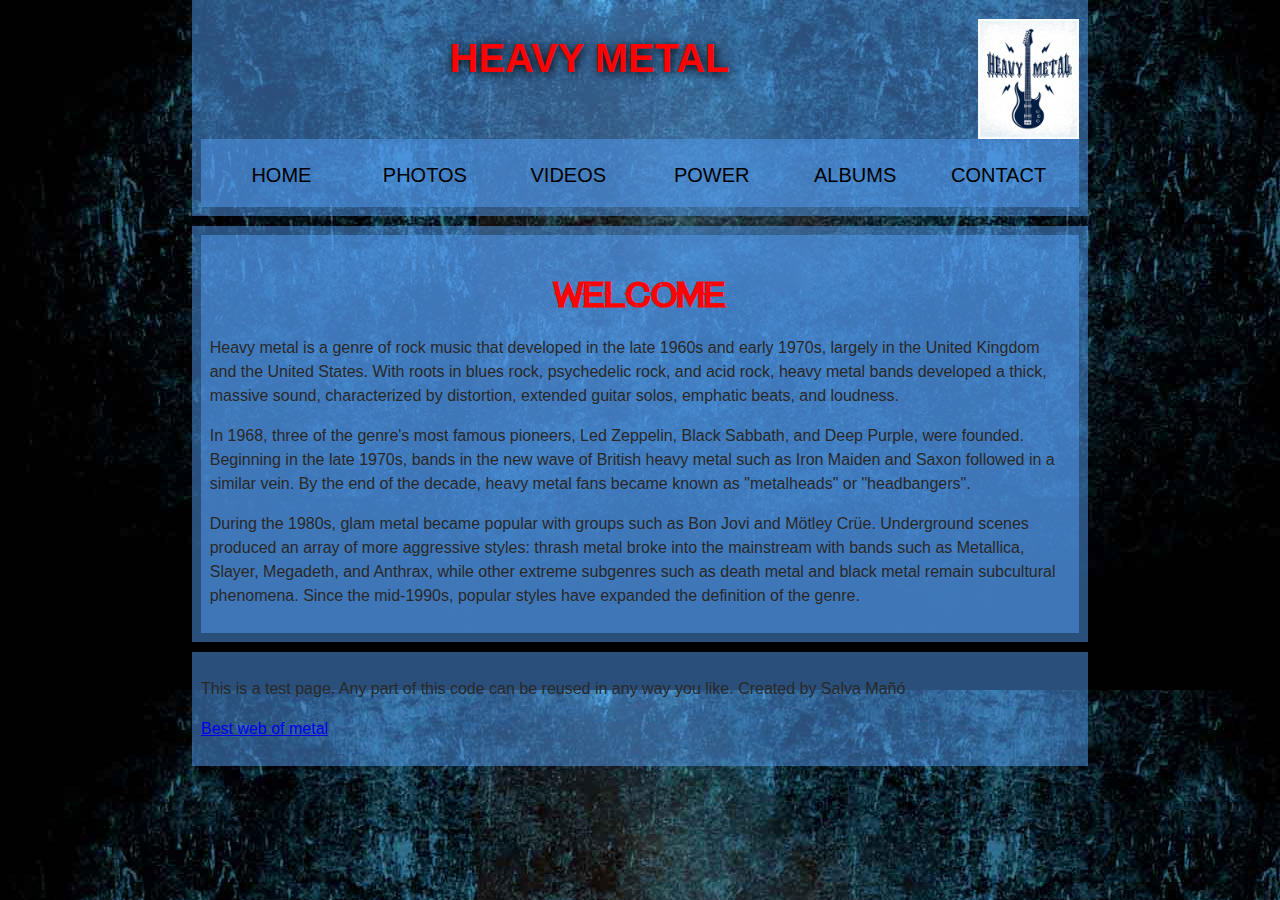
<file: index.html>
<!DOCTYPE html>
<html lang="en">
    <head>
        <meta charset="utf-8">
        <title>Heavy Metal</title>
        <link href="https://fonts.googleapis.com/css?family=Roboto+Condensed:800%7CCinzel+Decorative:700" rel="stylesheet">
        <link href="estil.css" rel="stylesheet">
    </head>
    <body>
        <header>
            <h1>Heavy Metal</h1>
            <img src="G01.png" alt="GUITAR logo">
            <nav>
                <ul>
                    <li>
                        <a href="index.html">Home</a>
                    </li>
                    <li>
                        <a href="photos.html">Photos</a>
                    </li>
                    <li>
                        <a href="videos.html">Videos</a>
                    </li>
                    <li>
                        <a href="power.html">Power</a>
                    </li>
                    <li>
                        <a href="albums.html">Albums</a>
                    </li>
                    <li>
                        <a href="contact.html">Contact</a>
                    </li>
                </ul>
            </nav>
        </header>
        <main>
            <article>
                <h2>Welcome</h2>
                <p>
                    Heavy metal is a genre of rock music that developed in the late 1960s and early 1970s, largely in the
                United Kingdom and the United States. With roots in blues rock, psychedelic rock, and acid rock, heavy
                metal bands developed a thick, massive sound, characterized by distortion, extended guitar solos,
                emphatic beats, and loudness.
                </p>
                <p>
                    In 1968, three of the genre's most famous pioneers, Led Zeppelin, Black Sabbath, and Deep Purple, were
                founded.
                Beginning in the late 1970s, bands in the new wave of British heavy metal such as Iron Maiden and Saxon
                followed in a similar vein. By the end of the decade, heavy metal fans became known as "metalheads" or
                "headbangers".
                </p>
                <p>
                    During the 1980s, glam metal became popular with groups such as Bon Jovi and Mötley Crüe. Underground
                scenes produced an array of more aggressive styles: thrash metal broke into the mainstream with bands
                such as Metallica, Slayer, Megadeth, and Anthrax, while other extreme subgenres such as death metal and
                black metal remain subcultural phenomena. Since the mid-1990s, popular styles have expanded the
                definition of the genre.
                </p>
            </article>
        </main>
        <footer>
            <p>This is a test page. Any part of this code can be reused in any way you like. Created by Salva Mañó</p>
            <p>
                <a href="http://rafabasa.com">Best web of metal</a>
            </p>
        </footer>
    </body>
</html>
</file>
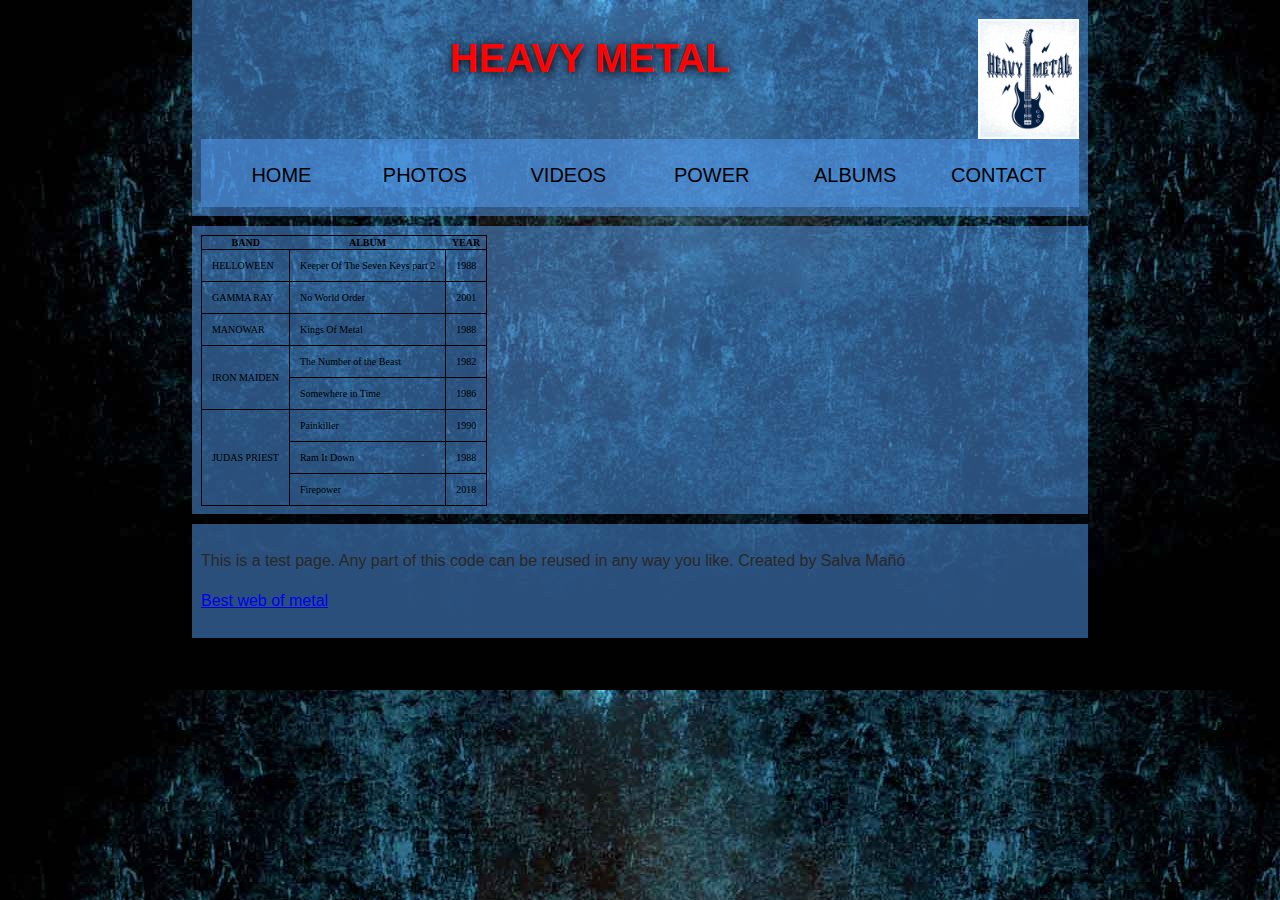
<file: albums.html>
<!DOCTYPE html>
<html lang="en">

<head>
    <meta charset="utf-8">
    <title>Heavy Metal</title>
    <link href="https://fonts.googleapis.com/css?family=Roboto+Condensed:800%7CCinzel+Decorative:700" rel="stylesheet">
    <link href="estil.css" rel="stylesheet">
</head>

<body>
    <header>
        <h1>Heavy Metal</h1>
        <img src="G01.png" alt="GUITAR logo">
        <nav>
            <ul>
                <li>
                    <a href="index.html">Home</a>
                </li>
                <li>
                    <a href="photos.html">Photos</a>
                </li>
                <li>
                    <a href="videos.html">Videos</a>
                </li>
                <li>
                    <a href="power.html">Power</a>
                </li>
                <li>
                    <a href="albums.html">Albums</a>
                </li>
                <li>
                    <a href="contact.html">Contact</a>
                </li>
            </ul>
        </nav>
    </header>
    <main>
        <table>
            <tr>
                <th>BAND</th>
                <th>ALBUM</th>
                <th>YEAR</th>
            </tr>


            <tr>
                <td>HELLOWEEN</td>
                <td>Keeper Of The Seven Keys part 2</td>
                <td>1988</td>
            </tr>
            <tr>
                <td>GAMMA RAY</td>
                <td>No World Order</td>
                <td>2001</td>
            </tr>
            <tr>
                <td>MANOWAR</td>
                <td>Kings Of Metal</td>
                <td>1988</td>
            </tr>
            <tr>
                <td rowspan="2">IRON MAIDEN</td>
                <td>The Number of the Beast</td>
                <td>1982</td>
            </tr>
            <tr>
                <td>Somewhere in Time</td>
                <td>1986</td>
            </tr>
            <tr>
                <td rowspan="3">JUDAS PRIEST</td>
                <td>Painkiller</td>
                <td>1990</td>
            </tr>
            <tr>
                <td>Ram It Down</td>
                <td>1988</td>
            </tr>
            <tr>
                <td>Firepower</td>
                <td>2018</td>
            </tr>
        </table>
    </main>
    <footer>
        <p>This is a test page. Any part of this code can be reused in any way you like. Created by Salva Mañó</p>
        <p>
            <a href="http://rafabasa.com">Best web of metal</a>
        </p>
    </footer>
</body>

</html>
</file>
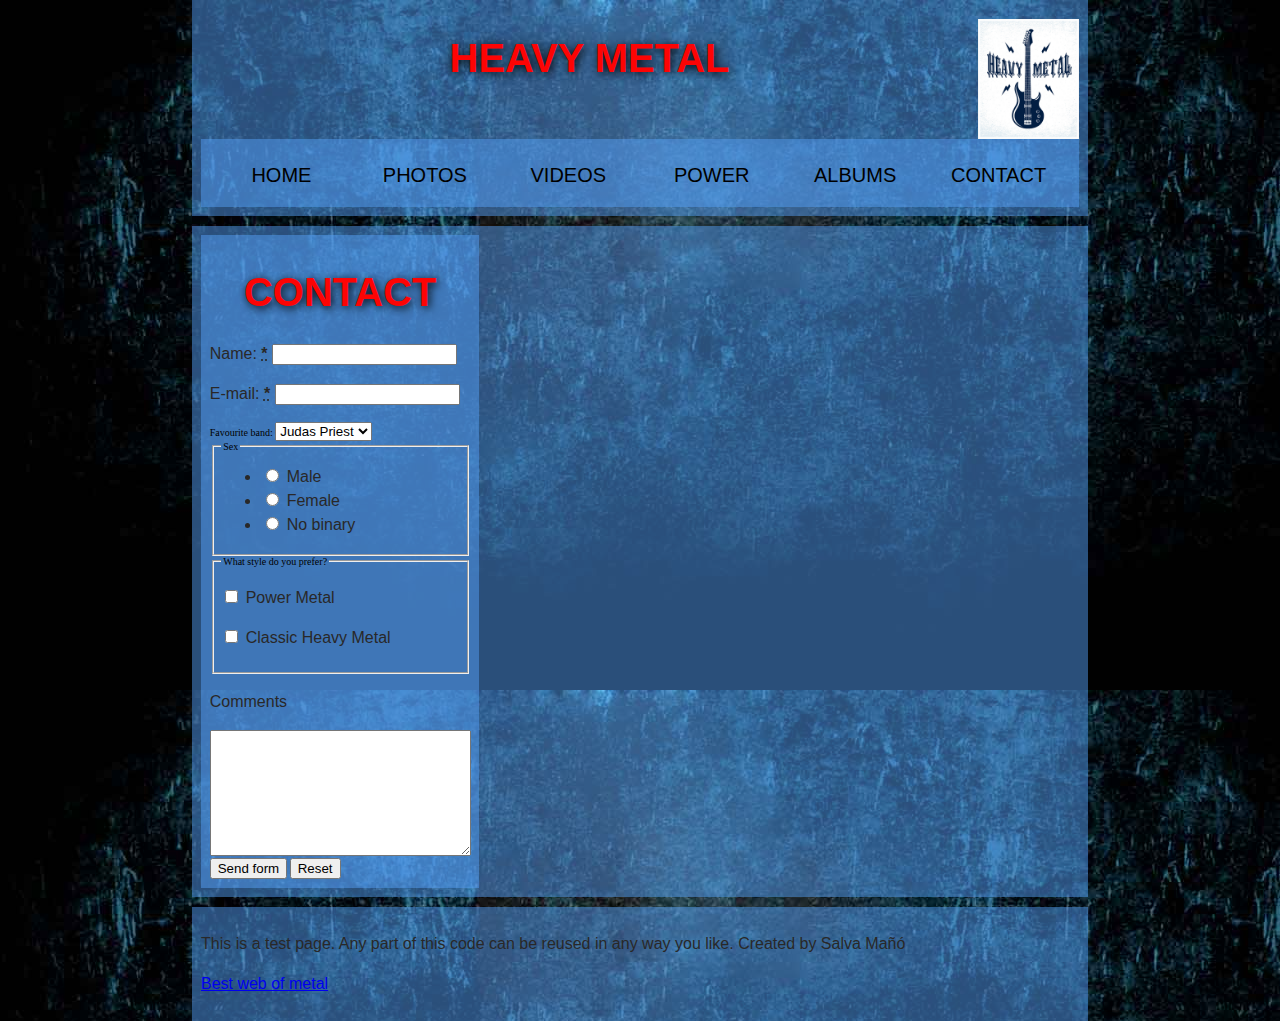
<file: contact.html>
<!DOCTYPE html>
<html lang="en">

<head>
    <meta charset="utf-8">
    <title>Heavy Metal</title>
    <link href="https://fonts.googleapis.com/css?family=Roboto+Condensed:800%7CCinzel+Decorative:700" rel="stylesheet">
    <link href="estil.css" rel="stylesheet">
</head>

<body>
    <header>
        <h1>Heavy Metal</h1>
        <img src="G01.png" alt="GUITAR logo">
        <nav>
            <ul>
                <li>
                    <a href="index.html">Home</a>
                </li>
                <li>
                    <a href="photos.html">Photos</a>
                </li>
                <li>
                    <a href="videos.html">Videos</a>
                </li>
                <li>
                    <a href="power.html">Power</a>
                </li>
                <li>
                    <a href="albums.html">Albums</a>
                </li>
                <li>
                    <a href="contact.html">Contact</a>
                </li>
            </ul>
        </nav>
    </header>
    <main>
        <section>
            <h1>Contact</h1>
            <p>
                <label for="name">
                    Name:
                    <strong>
                        <abbr title="required">*</abbr>
                    </strong>
                </label>
                <input type="text" id="name" name="username">
            </p>
            <p>
                <label for="mail">
                    E-mail:
                    <strong>
                        <abbr title="required">*</abbr>
                    </strong>
                </label>
                <input type="email" id="mail" name="usermail">
            </p>
            <label for="card">
                Favourite band:
            </label>
            <select id="card" name="package">
                <option value="1">Judas Priest</option>
                <option value="2">Manowar</option>
                <option value="3">Helloween</option>
                <option value="4">Gamma Ray</option>
                <option value="5">Iron Maiden</option>
            </select>
            <br>
            <fieldset>
                <legend>Sex</legend>
                <ul>
                    <li>
                        <label for="title_1">
                            <input type="radio" id="title_1" name="sex" value="M">
                            Male
                        </label>
                    </li>
                    <li>
                        <label for="title_2">
                            <input type="radio" id="title_2" name="sex" value="F">
                            Female
                        </label>
                    </li>
                    <li>
                        <label for="title_3">
                            <input type="radio" id="title_3" name="sex" value="N">
                            No binary
                        </label>
                    </li>
                </ul>
            </fieldset>
            <fieldset>
                <legend>What style do you prefer?</legend>
                <p>
                    <input type="checkbox" id="st1" name="style1" value="power">
                    <label for="st1">Power Metal</label>
                </p>
                <p>
                    <input type="checkbox" id="st2" name="style1" value="classic">
                    <label for="style1">Classic Heavy Metal</label>
                </p>
            </fieldset>
            <p>Comments</p>
            <textarea cols="30" name="comments" rows="8"></textarea>
            <br>
            <button type="submit">Send form</button>
            <button type="reset">Reset</button>
        </section>
    </main>
    <footer>
        <p>This is a test page. Any part of this code can be reused in any way you like. Created by Salva Mañó</p>
        <p>
            <a href="http://rafabasa.com">Best web of metal</a>
        </p>
    </footer>
</body>

</html>
</file>
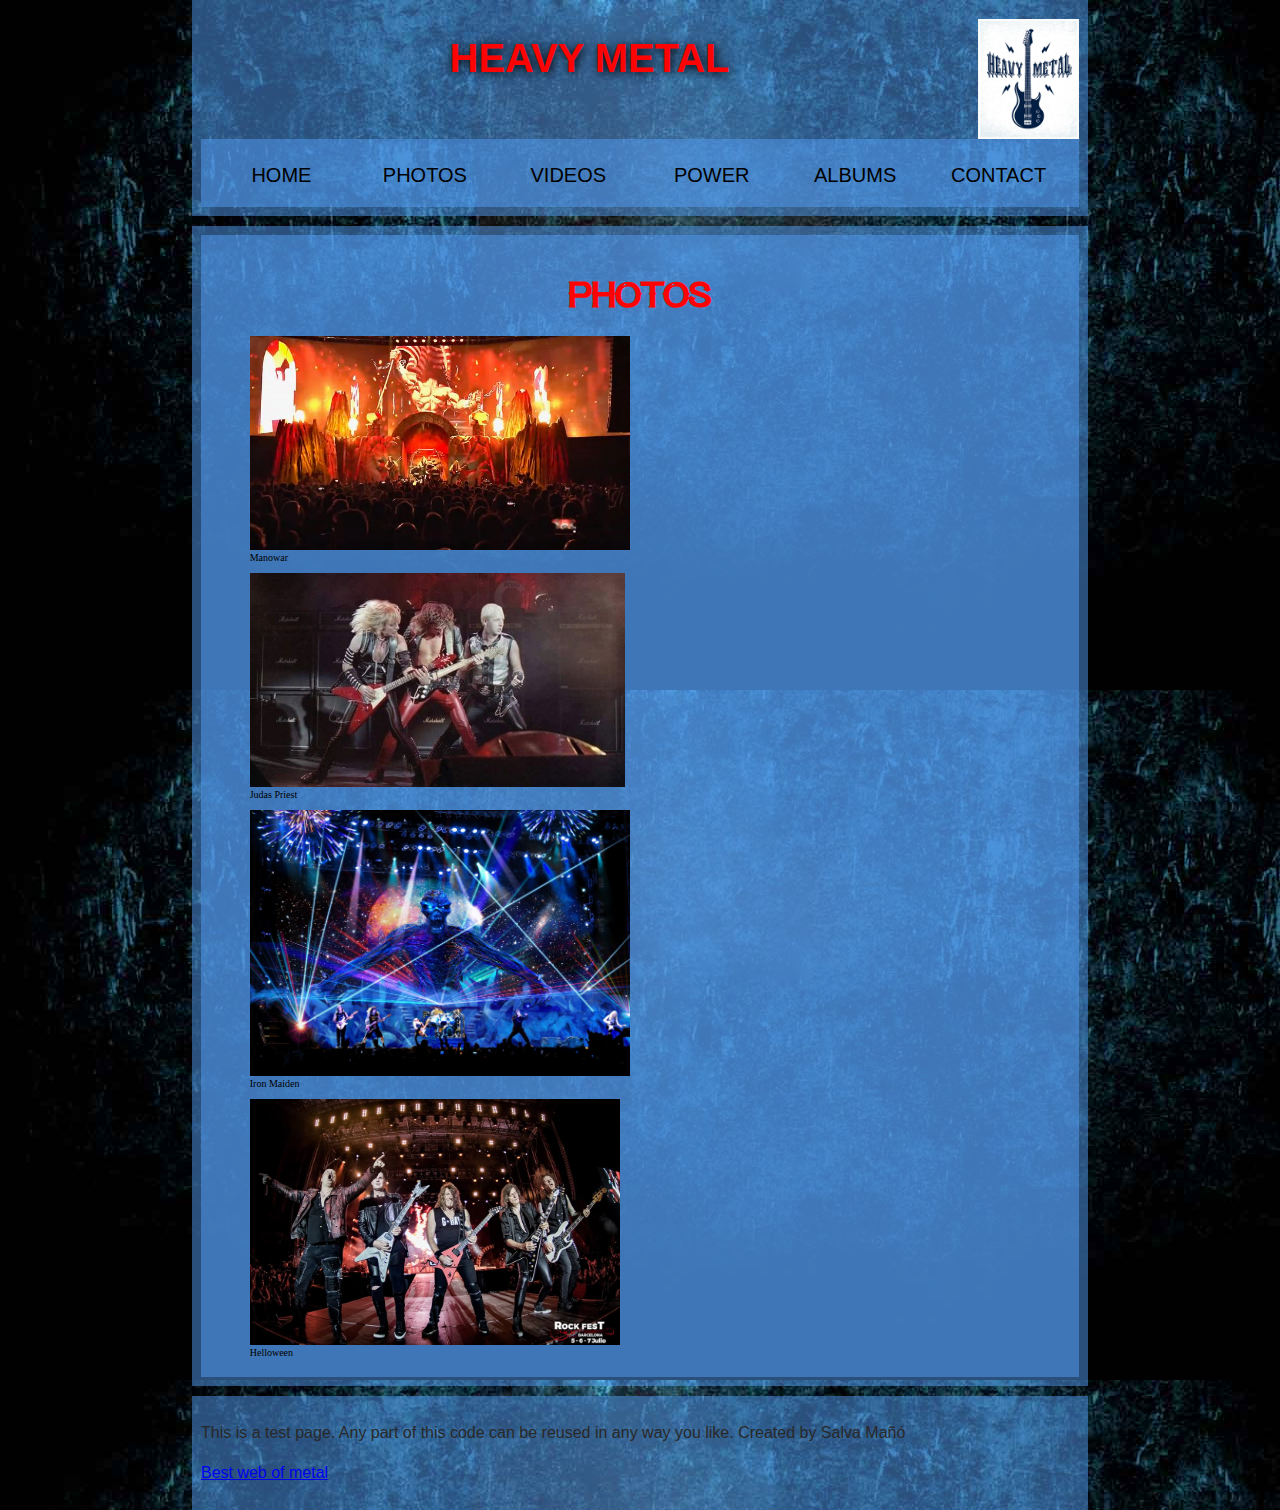
<file: photos.html>
<!DOCTYPE html>
<html lang="en">
    <head>
        <meta charset="utf-8">
        <title>Heavy Metal</title>
        <link href="https://fonts.googleapis.com/css?family=Roboto+Condensed:800%7CCinzel+Decorative:700" rel="stylesheet">
        <link href="estil.css" rel="stylesheet">
    </head>
    <body>
        <header>
            <h1>Heavy Metal</h1>
            <img src="G01.png" alt="GUITAR logo">
            <nav>
                <ul>
                    <li>
                        <a href="index.html">Home</a>
                    </li>
                    <li>
                        <a href="photos.html">Photos</a>
                    </li>
                    <li>
                        <a href="videos.html">Videos</a>
                    </li>
                    <li>
                        <a href="power.html">Power</a>
                    </li>
                    <li>
                        <a href="albums.html">Albums</a>
                    </li>
                    <li>
                        <a href="contact.html">Contact</a>
                    </li>
                </ul>
            </nav>
        </header>
        <main>
            <article>
                <h2>PHOTOS</h2>
                <figure>
                    <img src="images/manowarLive.jpeg" alt="Manowar" width="380">
                    <figcaption>Manowar</figcaption>
                </figure>
                <figure>
                    <img src="images/JudasLive.jpg" alt="Judas" width="375">
                    <figcaption>Judas Priest</figcaption>
                </figure>
                <figure>
                    <img src="images/maidenLive.jpg" alt="Maiden" width="380">
                    <figcaption>Iron Maiden</figcaption>
                </figure>
                <figure>
                    <img src="images/HelloweenLive.jpg" alt="Helloween" width="370">
                    <figcaption>Helloween</figcaption>
                </figure>
            </article>
        </main>
        <footer>
            <p>This is a test page. Any part of this code can be reused in any way you like. Created by Salva Mañó</p>
            <p>
                <a href="http://rafabasa.com">Best web of metal</a>
            </p>
        </footer>
    </body>
</html>
</file>
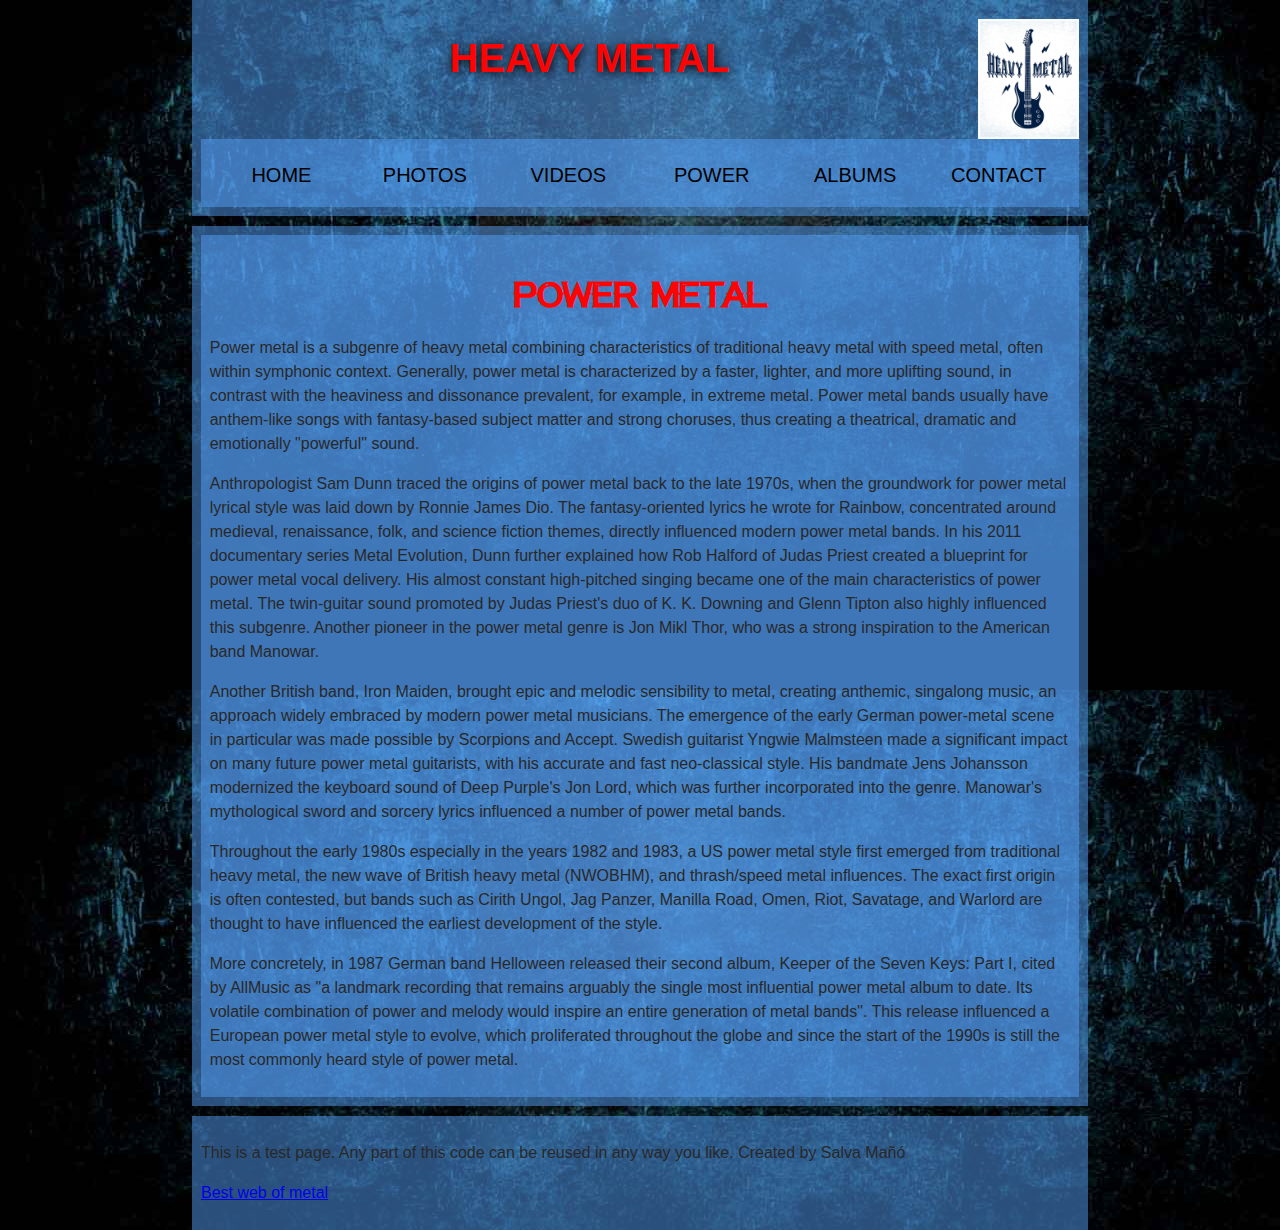
<file: power.html>
<!DOCTYPE html>
<html lang="en">

<head>
    <meta charset="utf-8">
    <title>Heavy Metal</title>
    <link href="https://fonts.googleapis.com/css?family=Roboto+Condensed:800%7CCinzel+Decorative:700" rel="stylesheet">
    <link href="estil.css" rel="stylesheet">
</head>

<body>
    <header>
        <h1>Heavy Metal</h1>
        <img src="G01.png" alt="GUITAR logo">
        <nav>
            <ul>
                <li>
                    <a href="index.html">Home</a>
                </li>
                <li>
                    <a href="photos.html">Photos</a>
                </li>
                <li>
                    <a href="videos.html">Videos</a>
                </li>
                <li>
                    <a href="power.html">Power</a>
                </li>
                <li>
                    <a href="albums.html">Albums</a>
                </li>
                <li>
                    <a href="contact.html">Contact</a>
                </li>
            </ul>
        </nav>
    </header>
    <main>
        <article>
            <h2>Power Metal</h2>
            <p>
                Power metal is a subgenre of heavy metal combining characteristics of traditional heavy metal with speed
                metal, often within symphonic context. Generally, power metal is characterized by a faster, lighter, and
                more uplifting sound, in contrast with the heaviness and dissonance prevalent, for example, in extreme
                metal. Power metal bands usually have anthem-like songs with fantasy-based subject matter and strong
                choruses, thus creating a theatrical, dramatic and emotionally "powerful" sound.
            </p>
            <p>
                Anthropologist Sam Dunn traced the origins of power metal back to the late 1970s, when the groundwork
                for power metal lyrical style was laid down by Ronnie James Dio. The fantasy-oriented lyrics he wrote
                for Rainbow, concentrated around medieval, renaissance, folk, and science fiction themes, directly
                influenced modern power metal bands. In his 2011 documentary series Metal Evolution, Dunn further
                explained how Rob Halford of Judas Priest created a blueprint for power metal vocal delivery. His almost
                constant high-pitched singing became one of the main characteristics of power metal. The twin-guitar
                sound promoted by Judas Priest's duo of K. K. Downing and Glenn Tipton also highly influenced this
                subgenre. Another pioneer in the power metal genre is Jon Mikl Thor, who was a strong inspiration to the
                American band Manowar.
            </p>
            <p>
                Another British band, Iron Maiden, brought epic and melodic sensibility to metal, creating anthemic,
                singalong music, an approach widely embraced by modern power metal musicians. The emergence of the early
                German power-metal scene in particular was made possible by Scorpions and Accept. Swedish guitarist
                Yngwie Malmsteen made a significant impact on many future power metal guitarists, with his accurate and
                fast neo-classical style. His bandmate Jens Johansson modernized the keyboard sound of Deep Purple's Jon
                Lord, which was further incorporated into the genre. Manowar's mythological sword and sorcery lyrics
                influenced a number of power metal bands.
            </p>
            <p>
                Throughout the early 1980s especially in the years 1982 and 1983, a US power metal style first emerged
                from traditional heavy metal, the new wave of British heavy metal (NWOBHM), and thrash/speed metal
                influences. The exact first origin is often contested, but bands such as Cirith Ungol, Jag Panzer,
                Manilla Road, Omen, Riot, Savatage, and Warlord are thought to have influenced the earliest development
                of the style.
            </p>
            <p>More concretely, in 1987 German band Helloween released their second album, Keeper of the Seven Keys:
                Part I, cited by AllMusic as "a landmark recording that remains arguably the single most influential
                power metal album to date. Its volatile combination of power and melody would inspire an entire
                generation of metal bands". This release influenced a European power metal style to evolve, which
                proliferated throughout the globe and since the start of the 1990s is still the most commonly heard
                style of power metal.</p>
        </article>
    </main>
    <footer>
        <p>This is a test page. Any part of this code can be reused in any way you like. Created by Salva Mañó</p>
        <p>
            <a href="http://rafabasa.com">Best web of metal</a>
        </p>
    </footer>
</body>

</html>
</file>
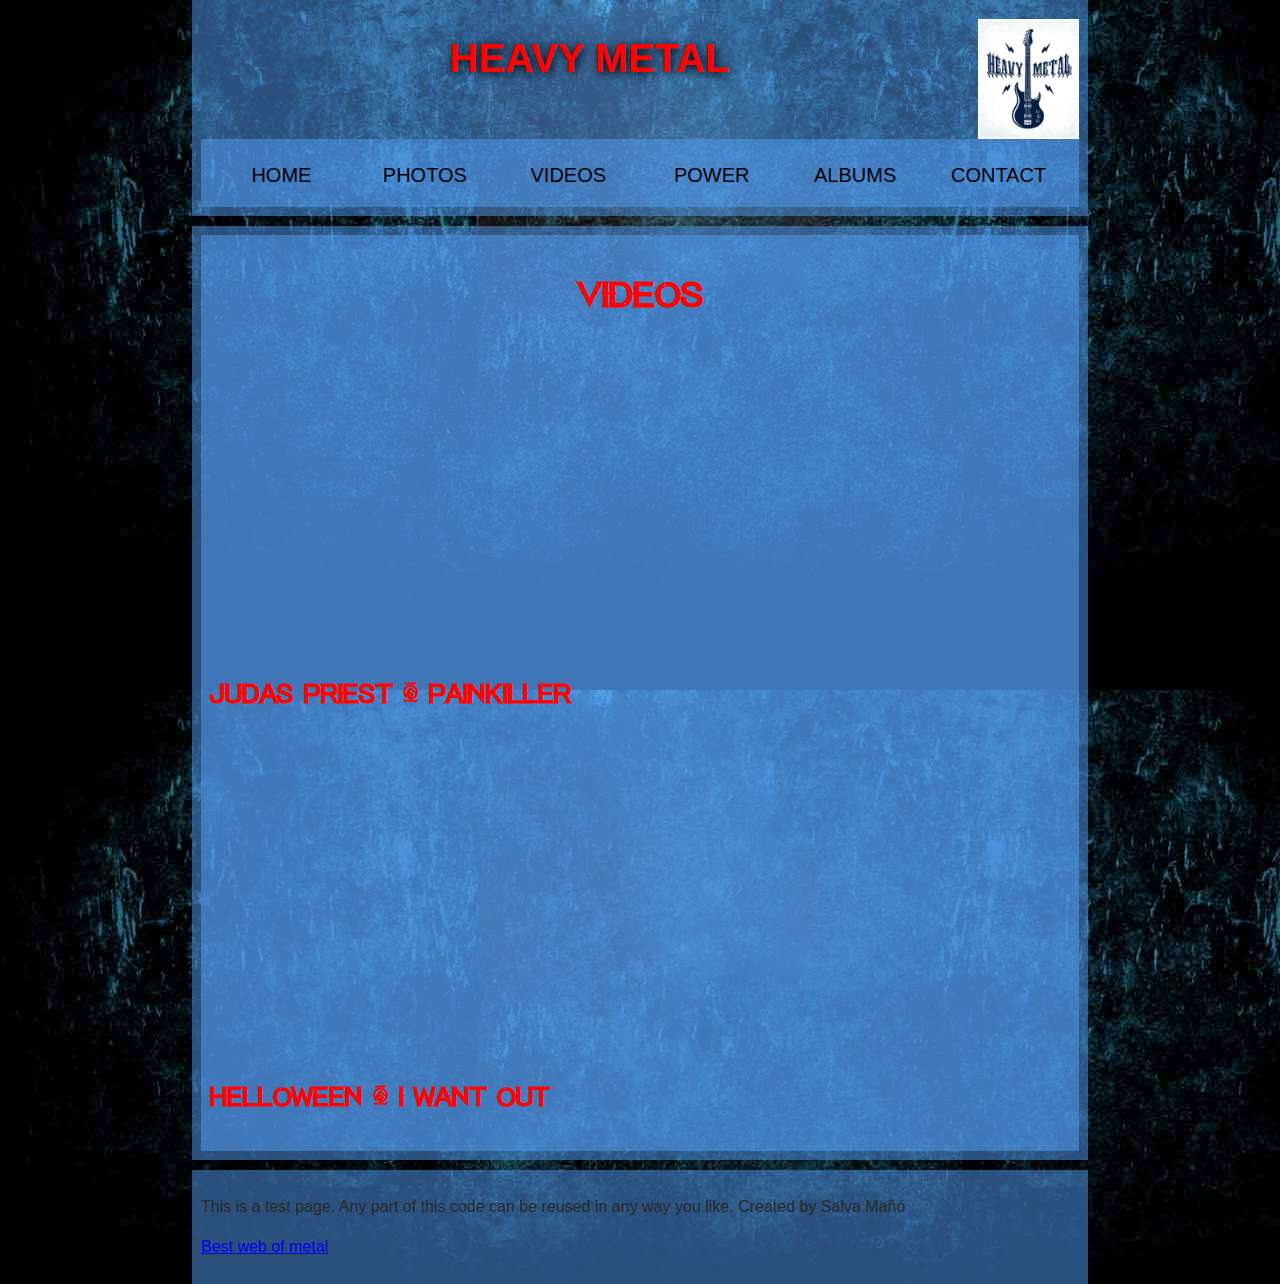
<file: videos.html>
<!DOCTYPE html>
<html lang="en">
    <head>
        <meta charset="utf-8">
        <title>Heavy Metal</title>
        <link href="https://fonts.googleapis.com/css?family=Roboto+Condensed:800%7CCinzel+Decorative:700" rel="stylesheet">
        <link href="estil.css" rel="stylesheet">
    </head>
    <body>
        <header>
            <h1>Heavy Metal</h1>
            <img src="G01.png" alt="GUITAR logo">
            <nav>
                <ul>
                    <li>
                        <a href="index.html">Home</a>
                    </li>
                    <li>
                        <a href="photos.html">Photos</a>
                    </li>
                    <li>
                        <a href="videos.html">Videos</a>
                    </li>
                    <li>
                        <a href="power.html">Power</a>
                    </li>
                    <li>
                        <a href="albums.html">Albums</a>
                    </li>
                    <li>
                        <a href="contact.html">Contact</a>
                    </li>
                </ul>
            </nav>
        </header>
        <main>
            <article>
                <h2>VIDEOS</h2>
                <iframe width="560" height="315" src="https://www.youtube.com/embed/LOxmj8QiIWA" title="YouTube video player" frameborder="0" allow="accelerometer; autoplay; clipboard-write; encrypted-media; gyroscope; picture-in-picture" allowfullscreen></iframe>
                <br>
                <h3>Judas Priest - Painkiller</h3>
                <br>
                <iframe width="560" height="315" src="https://www.youtube.com/embed/9Kfn-7slsbc" title="YouTube video player" frameborder="0" allow="accelerometer; autoplay; clipboard-write; encrypted-media; gyroscope; picture-in-picture" allowfullscreen></iframe>
                <h3>Helloween - I want out</h3>
                <br>
            </article>
        </main>
        <footer>
            <p>This is a test page. Any part of this code can be reused in any way you like. Created by Salva Mañó</p>
            <p>
                <a href="http://rafabasa.com">Best web of metal</a>
            </p>
        </footer>
    </body>
</html>
</file>
<file: estil.css>
@font-face {
  font-family: "Tequila";
  src: url('fonts/TequilaSunset-Regular.ttf');
}

@font-face {
  font-family: "MajorMono";
  src: url('fonts/MajorMonoDisplay-Regular.ttf');
}

html,
body {
  margin: 0;
  padding: 0;
}

html {
  font-size: 10px;
  background: url(fondo.jpg);
}

body {
  width: 70%;
  min-width: 800px;
  margin: 0 auto;
}





h1,
h2,
h3 {
  font-family: "Tequila", cursive;

  color: #fd0404;
}

p,
input,
li {
  font-family: 'MajorMonoDisplay', sans-serif;
  src: url(./fonts/MajorMonoDisplay-Regular.ttf);
  color: #292828;
}

h1 {
  font-size: 4rem;
  text-align: center;
  text-shadow: 2px 2px 10px black;
  font-family: 'TequilaSunset-Regular', sans-serif;
  src: url(./fonts/TequilaSunset-Regular.ttf);
}

h2 {
  font-size: 3rem;
  text-align: center;
}

h3 {
  font-size: 2.2rem;
}

p,
li {
  font-size: 1.6rem;
  line-height: 1.5;
}




header {
  margin-bottom: 10px;
  display: flex;
  flex-flow: row wrap;
  font-family: 'Major Mono Display';
  src: url(./fonts/MajorMonoDisplay-Regular.ttf);
}

body>* {
  background-color: blue;
  padding: 1%;
}

main,
header,
nav,
article,
aside,
footer,
section {
  background-color: rgba(83, 158, 243, 0.5);
  padding: 1%;
}

h1 {
  flex: 5;
  text-transform: uppercase;
  font-family: 'TequilaSunset-Regular', sans-serif;
  src: url(./fonts/TequilaSunset-Regular.ttf);
}

header img {
  display: block;
  height: 120px;
  padding-top: 10.15px;
}

nav {
  height: 50px;
  flex: 100%;
  display: flex;
}

nav ul {
  padding: 0;
  list-style-type: none;
  flex: 2;
  display: flex;
}

nav li {
  display: inline;
  text-align: center;
  flex: 1;
}

nav a {
  display: inline-block;
  font-size: 2rem;
  height: 3rem;
  line-height: 1.7;
  text-transform: uppercase;
  text-decoration: none;
  color: black;

}





main {
  display: flex;
}

article {
  flex: 4;
}

aside {
  flex: 1;
  margin-left: 10px;
  padding: 3%;
}

aside a {
  display: block;
  float: left;
  width: 50%;
}

aside img {
  max-width: 100%;
}

footer {
  margin-top: 10px;
}

table {
  border: 1px solid;
  border-collapse: collapse;
}

table td {
  border: 1px solid;
  padding: 1em;
}

table tr {
  border-top: 1px solid;
}
</file>
